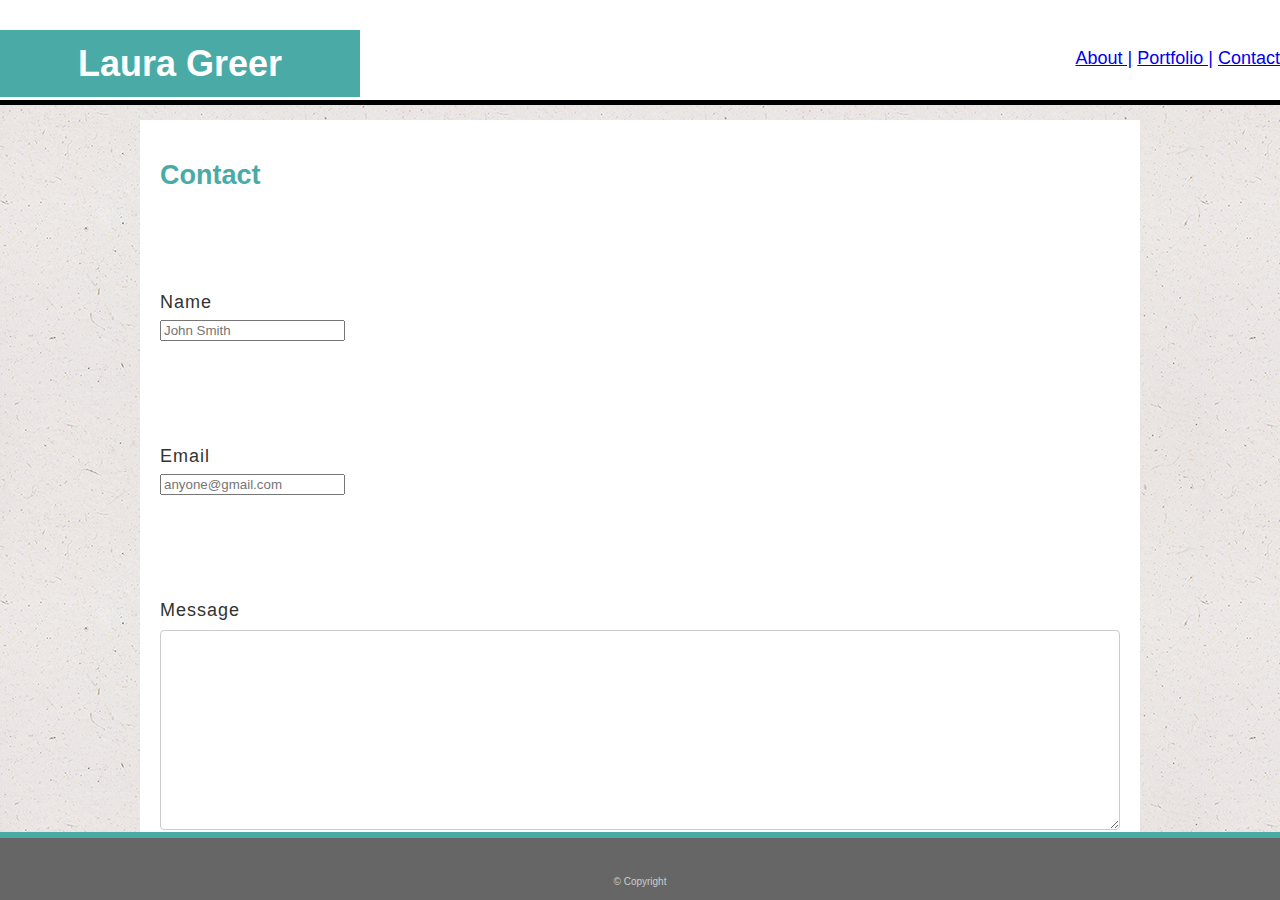
<file: contact.html>
<!DOCTYPE html>
<html lang="en-us">

    <head>
        <meta charset="utf-8">
        <meta name="viewport" content="width=device-width">
        <link rel="stylesheet" type="text/css" href="assets/css/style.css">
        <title>Contact Form</title>
    </head>

<body>
    <header class="body">
        <header>
            <!-- Container Div-->
            <div>
                <!--Section 1: Navbar-->
    
                <h1 class="title">Laura Greer</h1>
                <nav>
                    <a href="index.html">About |</a>
                    <a href="portfolio.html">Portfolio |</a>
                    <a href="contact.html">Contact</a>
                </nav>
    
            </div>
        </header>
    <!--Form-->
        <div class="container">
            <h2>Contact</h2>
            <form action="#">
                <label for="name">Name</label>
                <input type="text" id="name" name="name" placeholder="John Smith">

                <label for="email">Email</label>
                <input type="text" id="email"name="email" placeholder="anyone@gmail.com">

                <label for="message">Message</label>
                <textarea id="message" name="message" placeholder="" style="height:200px"></textarea>
                
                <input type="submit" value="submit">
            </form> 
        </div>   
    
    
    <footer>
        <small>&copy; Copyright</small>
    </footer>  

</body>    






</html>
</file>
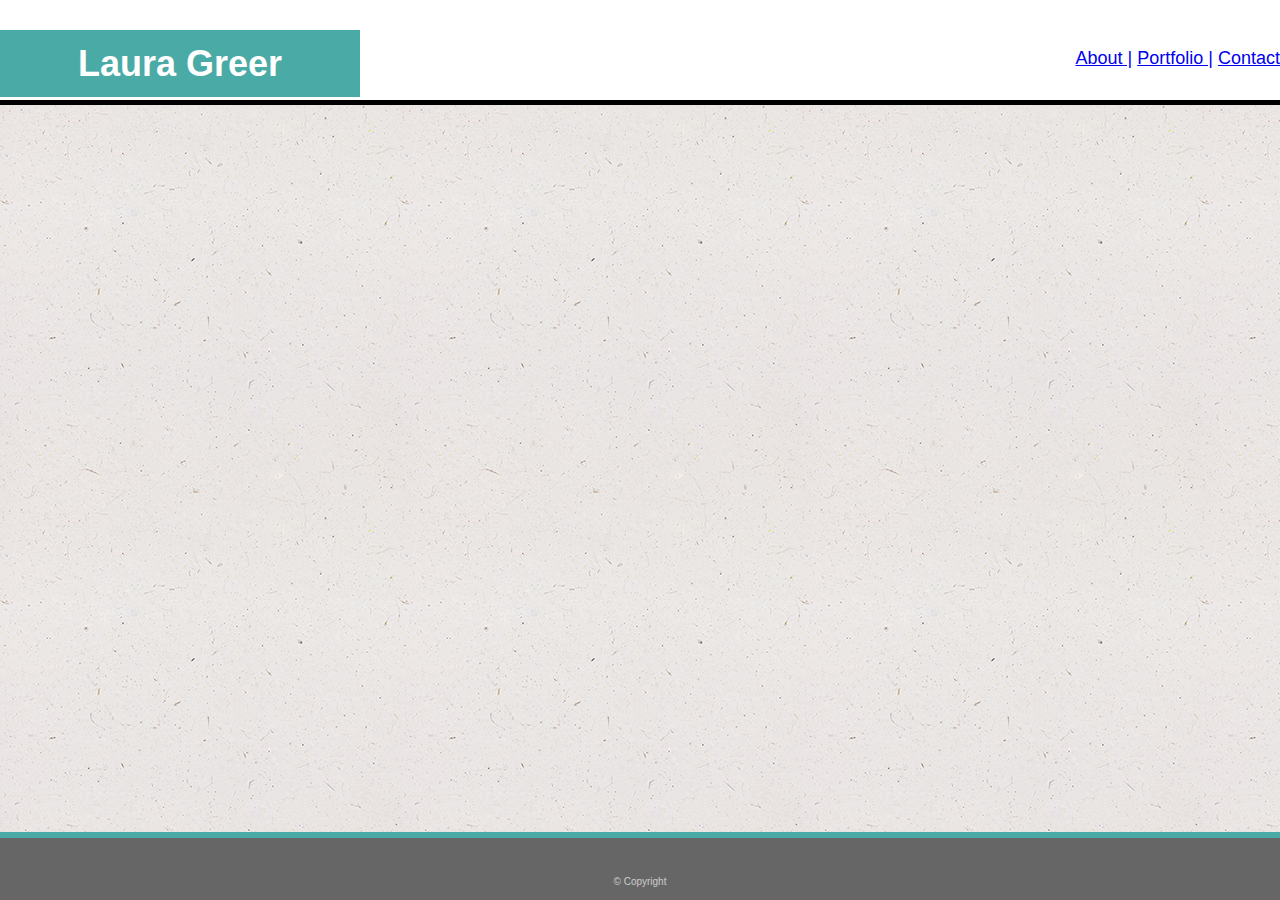
<file: portolio.html>
<!DOCTYPE html>
<html lang="en-us">

    <head>
        <meta charset="utf-8">
        <meta name="viewport" content="width=device-width">
        <link rel="stylesheet" type="text/css" href="assets/css/style.css">
    </head>

    <body>

    <header>
        <!-- Container Div-->
        <div>
            <!--Section 1: Navbar-->
            <h1 class="title">Laura Greer</h1>
            <nav>
                <a href="index.html">About |</a>
                <a href="portfolio.html">Portfolio |</a>
                <a href="contact.html">Contact</a>
            </nav>
        </div>
    </header>










    <footer>
        <small>&copy; Copyright</small>
    </footer>
</file>
<file: assets/css/style.css>
.title {
    background-color: #4aaaa5;
    padding: 20px;
    width: 25%;
    margin-top: 30px;
    text-align: center;
    position: relative;
    float: left;
  }
nav {
    position: relative;   
    text-align: right;
    float: right;
    color: #777777;
    margin-top: 45px;    
}

body {
    padding: 0;
    margin: 0;
    color: #777777;
    font-family: 'Arial', 'Helvetica Neue', Helvetica, sans-serif;
    font-size: 18px;
    line-height: 150%;
    color: #333;
    background-image: url(ep_naturalwhite/ep_naturalwhite.png);
  }
/* Background pattern from Toptal Subtle Patterns */
  
header {
    position: fixed;
    top: 0;
    width: 100%;
    height: 100px;
    background: #ffffff;
    border-bottom: 5px solid black;
    font-family: Georgia, 'Times New Roman', Times, serif'
  }
.container {
    background-color: #ffffff;
    border-color: #dddddd;
    padding: 20px;
    position: relative;
    width: 500px;
    margin-bottom: 200px;
        
}  
 

label {
      display: block;
      margin-top: 100px;
      letter-spacing: 1px;
      font-family: Arial, Helvetica, sans-serif;
  }
textarea {
    display: block;
    margin-top: 100px;
    margin-bottom: 200px;
    letter-spacing: 1px;
    font-family: Arial, Helvetica, sans-serif;
    width: 100%;
}  

input [type=text], select, textarea {
    width: 100%;
    padding: 12px;
    border: 1px solid #ccc;
    border-radius: 4px;
    box-sizing: border-box;
    margin-top: 6px;
    margin-bottom: 16px; 
    resize: vertical;   
} 

input[type=submit] {
    background-color: #4aaaa5; 
    color: white;
    padding: 12px 20px;
    border: none;
    border-radius: 4px;
    cursor: pointer;     
}

input[type=submit]:hover {
    background-color: #4aaaa5;
}

footer {
    background-color: #666666;
    color: #cccccc;
    border-top: 6px solid #4aaaa5;
    clear: both;
    font-size: 12px;
    height: 2px;
    margin: 0 auto;
    margin-top: 20px;
    padding: 30px 0;
    text-align: center;
    position: fixed;
    left: 0;
    bottom: 0;
    width: 100%;
 }

.container {
    top: 120px;
    position: relative;
    width: 960px;
    margin: 0 auto
}

.clearfix::after {
    content: ".";
    visibility: hidden;
    display: block;
    height: 0;
    clear: both;
}

h1{
    color: white;
}

h2{
    color:#4aaaa5;
}

img{
    float:left;
}
section{
    float: none;
}
</file>
